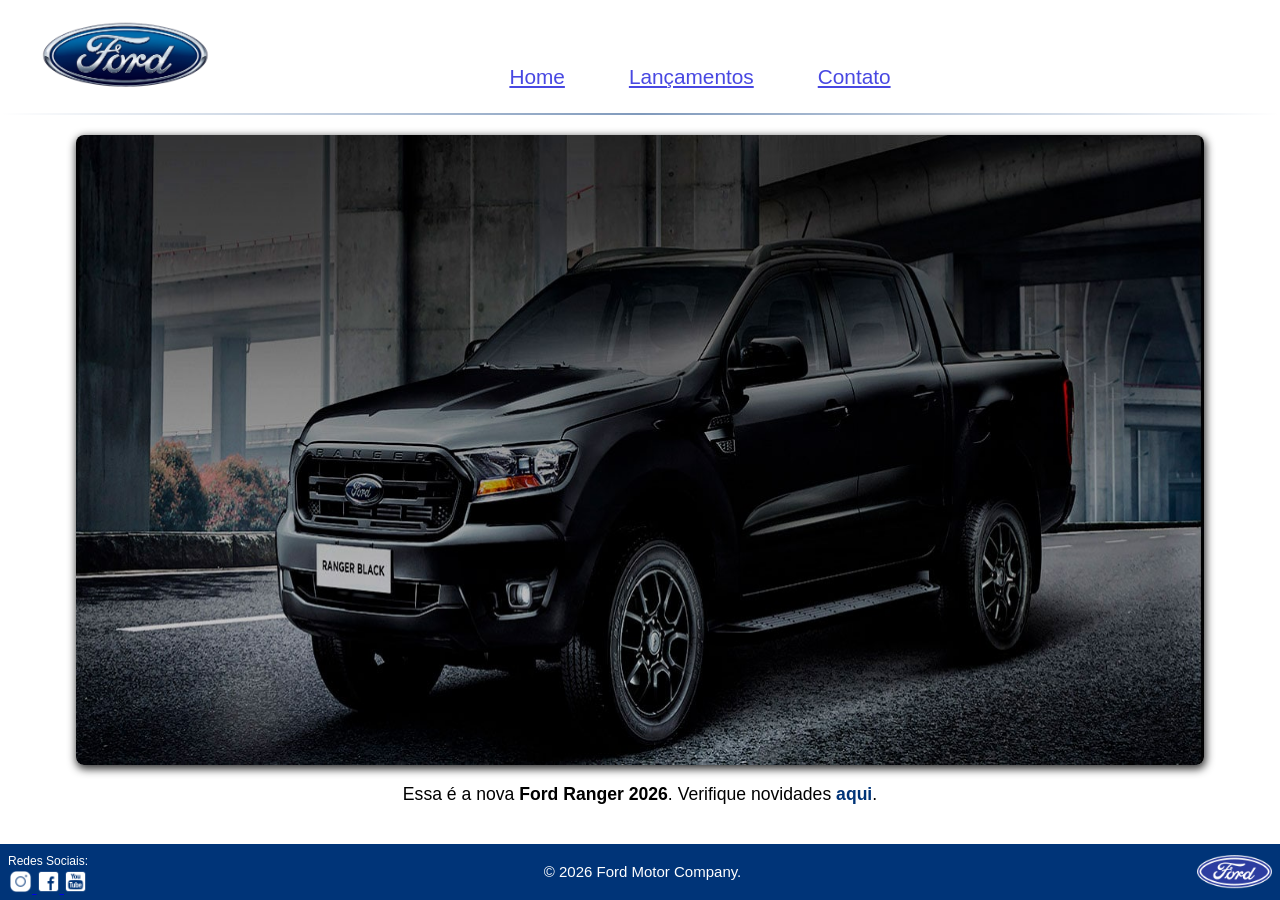
<file: index.html>
<!doctype html>
<html lang="pt-br">
  <head>
    <meta charset="UTF-8" />
    <meta name="viewport" content="width=device-width, initial-scale=1.0" />
    <link rel="Icon site" href="Favicon-ford.svg" type="image/svg" />
    <link rel="stylesheet" href="css/style.css" />
    <title>Desafio Sprint 3</title>
  </head>
  <body>
    <header id="header-container">
      <a href="index.html">
        <img src="img/logo-ford-256.png" alt="logo-ford" />
      </a>
      <nav>
        <ul>
          <li><a href="index.html">Home</a></li>
          <li><a href="lancamento.html">Lançamentos</a></li>
          <li><a href="contato.html">Contato</a></li>
        </ul>
      </nav>
    </header>
    <hr />
    <main>
      <section>
        <figure class="img-carro">
          <img src="img/imagem_1.jpg" alt="veículo-ford-ranger-black" />
        </figure>
        <p>
          Essa é a nova <strong>Ford Ranger 2026</strong>. Verifique novidades
          <a href="lancamento.html">aqui</a>.
        </p>
      </section>
    </main>
    <footer>
      <span id="texto-redes-sociais">Redes Sociais:</span>
      <div id="redes-sociais">
        <a href="https://www.instagram.com/fordbrasil" target="_blank">
          <img
            class="redes-sociais-icones"
            src="img/instagram-logo-50.png"
            alt="icone-instagram"
          />
        </a>
        <a href="https://www.facebook.com/FordBrasil" target="_blank">
          <img
            class="redes-sociais-icones"
            src="img/facebook-50.png"
            alt="icone-facebook"
          />
        </a>
        <a href="https://www.youtube.com/@fordbrasil" target="_blank">
          <img
            class="redes-sociais-icones"
            src="img/youtube-squared-50.png"
            alt="icone-youtube"
          />
        </a>
      </div>
      <span id="copy">&copy; 2026 Ford Motor Company.</span>
      <img id="icone-ford" src="img/ford-96.png" alt="logo-ford" />
    </footer>
  </body>
</html>
</file>
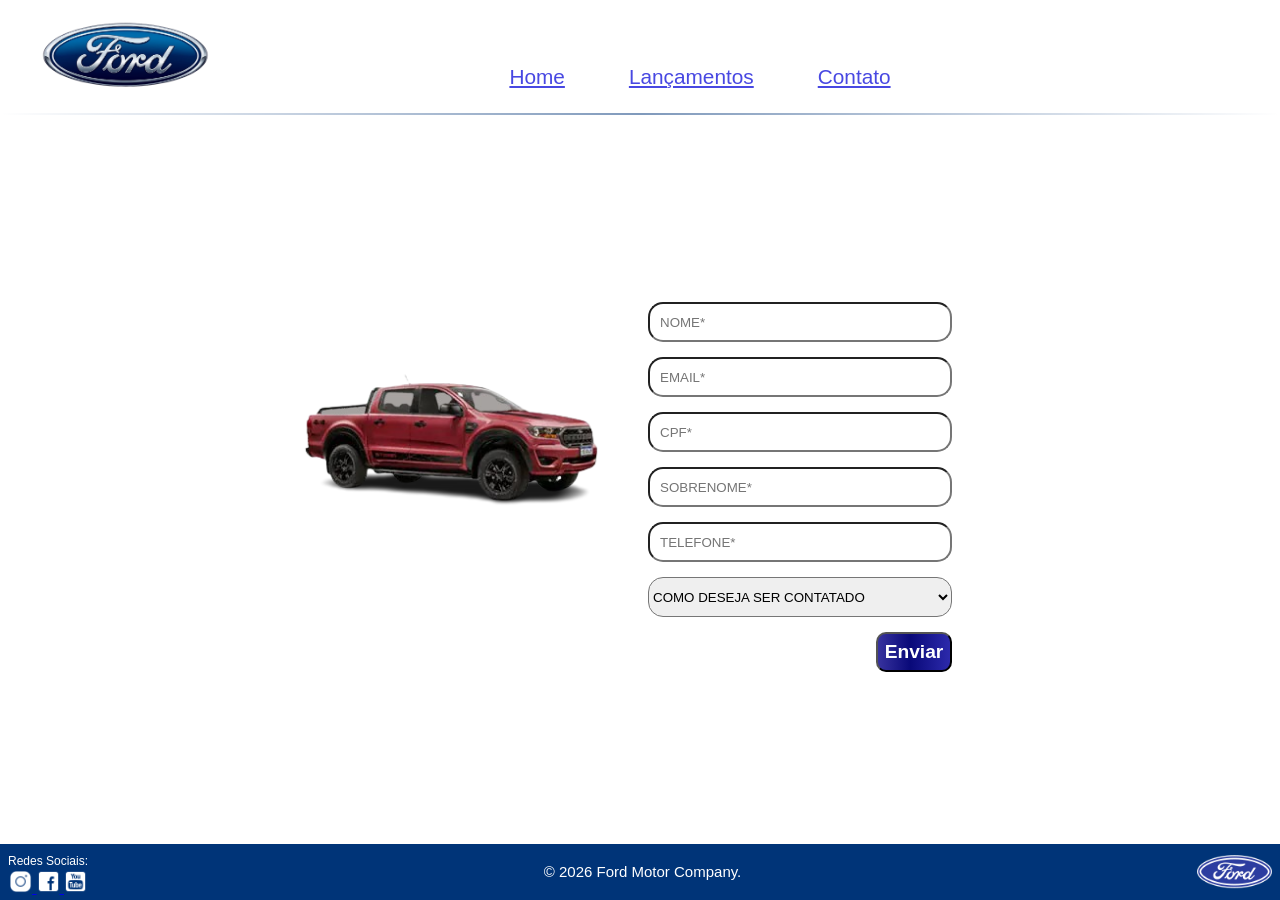
<file: contato.html>
<!doctype html>
<html lang="en">
  <head>
    <meta charset="UTF-8" />
    <meta name="viewport" content="width=device-width, initial-scale=1.0" />
    <link rel="stylesheet" href="css/style.css" />
    <link rel="stylesheet" href="css/lancamento.css">
    <link rel="stylesheet" href="css/contato.css" />
    <title>Contato</title>
  </head>
  <body>
    <header id="header-container">
      <a href="index.html">
        <img src="img/logo-ford-256.png" alt="logo-ford" />
      </a>
      <nav>
        <ul>
          <li><a href="index.html">Home</a></li>
          <li><a href="lancamento.html">Lançamentos</a></li>
          <li><a href="contato.html">Contato</a></li>
        </ul>
      </nav>
    </header>

    <hr />

    <main>
      <section>
        <figure>
          <img id="imagem-carro" src="img/storm.png" alt="ford-ranger-storm" />
        </figure>
        <form>
          <input class="input-form" type="text" placeholder="NOME*" id="nome" />
          <input
            class="input-form"
            type="text"
            placeholder="EMAIL*"
            id="email"
          />
          <input class="input-form" type="text" placeholder="CPF*" id="cpf" />
          <input
            class="input-form"
            type="text"
            placeholder="SOBRENOME*"
            id="sobrenome"
          />
          <input
            class="input-form"
            type="text"
            placeholder="TELEFONE*"
            id="telefone"
          />
          <select class="input-form" name="contato" class="fordform" required>
            <option class="input-form" selected>
              COMO DESEJA SER CONTATADO
            </option>
            <option class="input-form">TELEFONE</option>
            <option class="input-form">E-MAIL</option>
          </select>
          <span class="botao">
            <input class="btn" type="button" value="Enviar" />
          </span>
        </form>
      </section>
    </main>

    <footer>
      <span id="texto-redes-sociais">Redes Sociais:</span>
      <div id="redes-sociais">
        <a href="https://www.instagram.com/fordbrasil" target="_blank">
          <img
            class="redes-sociais-icones"
            src="img/instagram-logo-50.png"
            alt="icone-instagram"
          />
        </a>
        <a href="https://www.facebook.com/FordBrasil" target="_blank">
          <img
            class="redes-sociais-icones"
            src="img/facebook-50.png"
            alt="icone-facebook"
          />
        </a>
        <a href="https://www.youtube.com/@fordbrasil" target="_blank">
          <img
            class="redes-sociais-icones"
            src="img/youtube-squared-50.png"
            alt="icone-youtube"
          />
        </a>
      </div>
      <span id="copy">&copy; 2026 Ford Motor Company.</span>
      <img id="icone-ford" src="img/ford-96.png" alt="logo-ford" />
    </footer>
  </body>
</html>
</file>
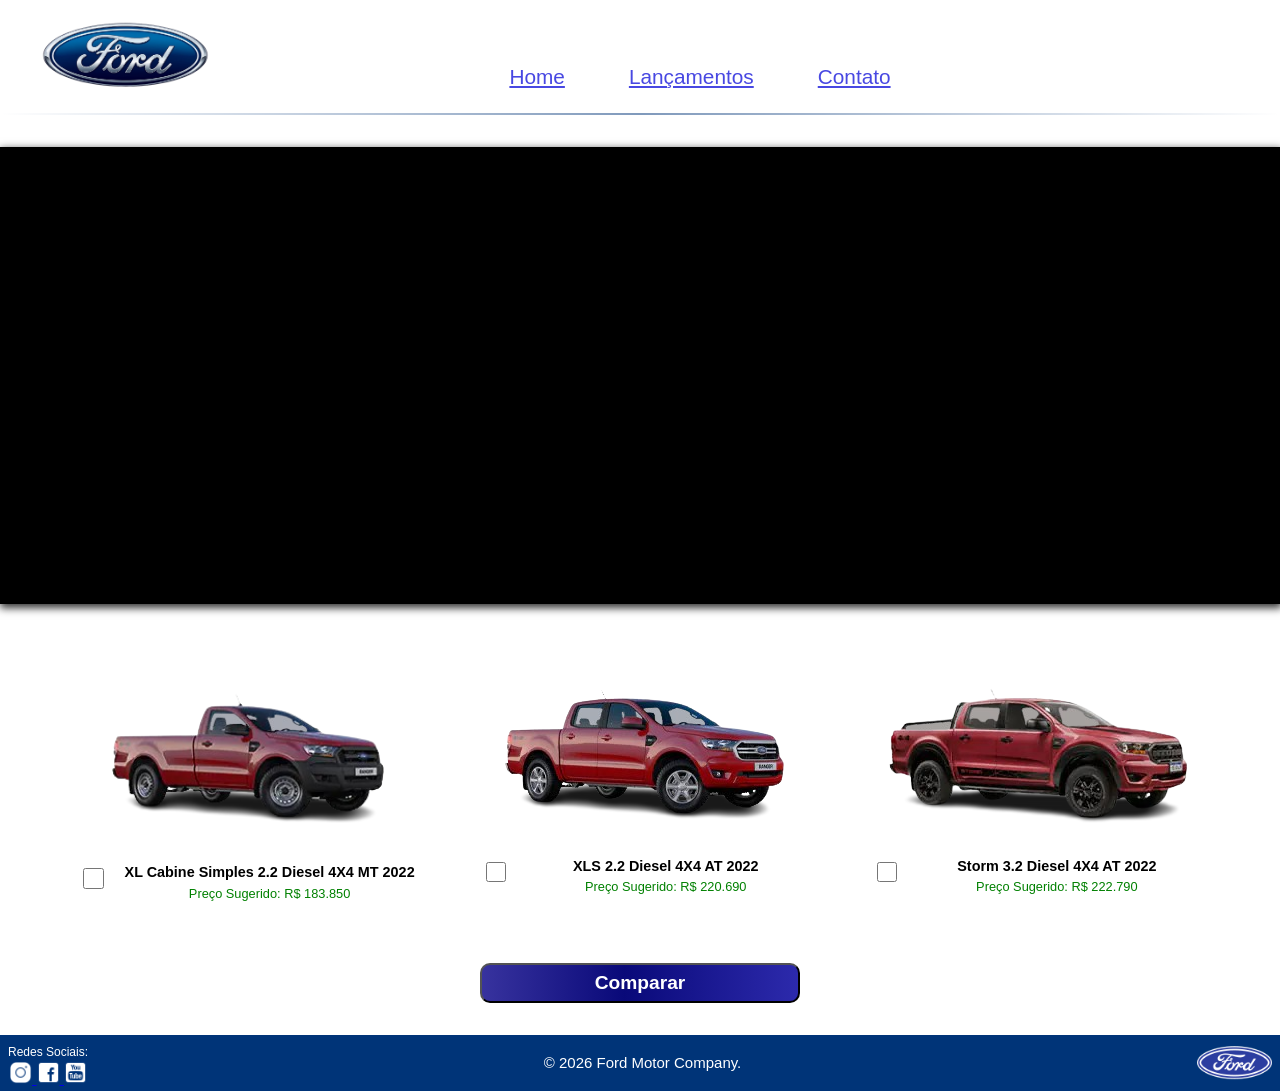
<file: lancamento.html>
<!doctype html>
<html lang="pt-br">
  <head>
    <meta charset="UTF-8" />
    <meta name="viewport" content="width=device-width, initial-scale=1.0" />
    <link rel="stylesheet" href="css/style.css" />
    <link rel="stylesheet" href="css/lancamento.css" />
    <title>Lançamento</title>
  </head>
  <body>
    <header id="header-container">
      <a href="index.html">
        <img src="img/logo-ford-256.png" alt="logo-ford" />
      </a>
      <nav>
        <ul>
          <li><a href="index.html">Home</a></li>
          <li><a href="lancamento.html">Lançamentos</a></li>
          <li><a href="contato.html">Contato</a></li>
        </ul>
      </nav>
    </header>
    <hr />
    <main>
      <section id="container-iframe">
        <figure id="video-ranger">
          <iframe
            width="auto"
            height="auto"
            src="https://www.youtube.com/embed/vQsryuNmsL0"
            title="Ford Ranger 2022 | Gerações"
            frameborder="0"
            allow="
              accelerometer;
              autoplay;
              clipboard-write;
              encrypted-media;
              gyroscope;
              picture-in-picture;
              web-share;
            "
            referrerpolicy="strict-origin-when-cross-origin"
            allowfullscreen
          ></iframe>
        </figure>
      </section>

      <section id="container-comparacao">
        <label class="card-comparacao">
          <img
            class="imagem-card"
            src="img/XL Cabine.png"
            alt="ford Ranger/XL cabine simples"
          />
          <input type="checkbox" name="carro1" class="checkbox" />
          <div id="descricao">
            <span class="descricao"
              >XL Cabine Simples 2.2 Diesel 4X4 MT 2022</span
            >
            <span class="preco-sugerido">Preço Sugerido: R$ 183.850</span>
          </div>
        </label>

        <label class="card-comparacao">
          <img
            class="imagem-card"
            src="img/xls 2.2 diesel.png"
            alt="ford Ranger/XL cabine simples"
          />
          <input type="checkbox" name="carro1" class="checkbox" />
          <div id="descricao">
            <span class="descricao">XLS 2.2 Diesel 4X4 AT 2022</span>
            <span class="preco-sugerido">Preço Sugerido: R$ 220.690</span>
          </div>
        </label>

        <label class="card-comparacao">
          <img
            class="imagem-card"
            src="img/storm.png"
            alt="ford Ranger/XL cabine simples"
          />
          <input type="checkbox" name="carro1" class="checkbox" />
          <div id="descricao">
            <span class="descricao">Storm 3.2 Diesel 4X4 AT 2022</span>
            <span class="preco-sugerido">Preço Sugerido: R$ 222.790</span>
          </div>
        </label>
      </section>
      <span class="botao">
        <input class="btn" type="button" value="Comparar">
      </span>
    </main>

    <footer>
      <span id="texto-redes-sociais">Redes Sociais:</span>
      <div id="redes-sociais">
        <a href="https://www.instagram.com/fordbrasil" target="_blank">
          <img
            class="redes-sociais-icones"
            src="img/instagram-logo-50.png"
            alt="icone-instagram"
          />
        </a>
        <a href="https://www.facebook.com/FordBrasil" target="_blank">
          <img
            class="redes-sociais-icones"
            src="img/facebook-50.png"
            alt="icone-facebook"
          />
        </a>
        <a href="https://www.youtube.com/@fordbrasil" target="_blank">
          <img
            class="redes-sociais-icones"
            src="img/youtube-squared-50.png"
            alt="icone-youtube"
          />
        </a>
      </div>
      <span id="copy">&copy; 2026 Ford Motor Company.</span>
      <img id="icone-ford" src="img/ford-96.png" alt="logo-ford" />
    </footer>
  </body>
</html>
</file>
<file: css/style.css>
/* Reset */
* {
  margin: 0px;
  padding: 0px;
  box-sizing: border-box;
}

/* Cores padrões */
:root {
  --background-body: #ffffff;
  --ford-blue: #003478;
  --text-white: #ffffff;
  --text-black: #333;
}

body {
  display: flex;
  min-height: 100vh;
  flex-direction: column;
  background-color: var(--background-body);
  font-family: Arial, Helvetica, sans-serif;
  line-height: 1.5;
}

/* Início estilização header  */
#header-container {
  display: grid;
  grid-template-columns: 1fr;
  grid-template-rows: repeat(2, auto);
}

#header-container a img {
  width: 35vw;
  max-width: 200px;
  min-width: 120px;
  height: auto;
  margin: 20px 10px 15px;
}

nav {
  margin: 0 2px;
  height: 10%;
}

nav ul {
  border: 1.5px solid var(--ford-blue);
  display: flex;
  list-style: none;
  width: 100%;
  gap: 0.05rem;
  border-radius: 2px;
}

nav li {
  width: 100%;
}

nav a {
  background-color: var(--ford-blue);
  color: var(--text-white);
  font-size: 1.05rem;
  font-weight: 600;
  display: block;
  width: 100%;
  padding: 0.5rem;
  text-align: center;
  text-decoration: none;
}

nav a:hover {
  box-shadow: 1px 5px 8px -1px var(--text-black);
  text-shadow: 1px 3px var(--text-black);
  transition: 0.03s;
  cursor: pointer;
  filter: brightness(1.2);
}

/* Início estilização main */
main {
  display: flex;
  flex-direction: column;
  justify-content: center;
  background-color: #3333332f;
  flex: 1;
  width: 100%;
  padding: 0% 2%;
}

section {
  padding: 1rem 0;
}

figure.img-carro {
  width: 100%;
  max-width: 1500px;
  margin: 0 auto;
}

section figure img {
  width: 100%;
  height: auto;
  object-fit: contain;
  object-position: center;
  display: block;
  border-radius: 8px;
  box-shadow: 1px 3px 8px 1px var(--text-black);
}

section p {
  text-align: center;
  padding: 1rem;
  font-size: 1.3rem;
}

section a {
  color: #003478;
  font-weight: 700;
  text-decoration: none;
}

section a:hover {
  font-size: 1rem;
  text-decoration: underline;
  cursor: pointer;
  transition: 0.2s;
}

/* Início estilização footer */
footer {
  display: grid;
  grid-template-columns: max-content auto max-content;
  grid-template-rows: auto auto;
  justify-items: center;
  justify-content: space-between;
  align-content: center;
  background-color: var(--ford-blue);
  width: 100%;
  min-height: 56px;
  padding: 0.5rem;
  color: var(--text-white);
}

footer #texto-redes-sociais {
  font-size: 0.75rem;
  grid-column: 1;
  grid-row: 1/1;
}

footer #redes-sociais {
  grid-column: 1;
  grid-row: 2;
  height: 22px;
}

footer .redes-sociais-icones {
  width: 23px;
}

footer #copy {
  grid-column: 2;
  grid-row: 1/-1;
  align-self: center;
  font-size: 0.65rem;
}

footer #icone-ford {
  grid-column: 3;
  grid-row: 1/-1;
  justify-self: flex-end;
  align-self: center;
  width: 18vw;
  max-width: 75px;
  min-width: 50px;
}

@media (min-width: 665px) {
  #header-container {
    display: flex;
    align-items: center;
  }

  #header-container img {
    width: 25vw;
    height: auto;
    padding-left: 30px;
  }

  nav {
    margin: 0 2px;
    padding-right: 100px;
    height: 10%;
    width: 100%;
  }

  nav ul {
    justify-content: center;
    list-style: none;
    border: none;
    gap: 3rem;
  }

  nav li {
    padding-top: 2.5rem;
    width: auto;
  }

  nav a {
    background-color: var(--background-body);
    color: rgb(72, 72, 226);
    font-weight: 500;
    font-size: 1.3rem;
    text-decoration: underline;
  }

  nav a:hover {
    box-shadow: none;
    text-shadow: none;
    text-decoration: none;
    font-weight: 600;
    transition: 0.03s;
    cursor: pointer;
    color: var(--ford-blue);
    border-radius: 8px;
  }

  main {
    background-color: var(--background-body);
  }

  hr {
    border: 0px;
    height: 2px;
    width: auto;
    margin: 0;
    opacity: 0.5;
    background-image: linear-gradient(
      to right,
      transparent,
      var(--ford-blue),
      transparent
    );
  }

  section {
    padding: 0.5rem 0;
  }

  figure.img-carro {
    padding: 0 50px;
  }

  section figure img {
    width: 100%;
    height: 70vh;
    object-fit: fill;
    aspect-ratio: 16/9;
    display: block;
    border-radius: 8px;
    box-shadow: 1px 3px 8px 1px var(--text-black);
  }
  section p{
    font-size: 1.1rem;
  }
  section a:hover {
    color: #003478;
    filter: brightness(2);
    font-weight: 700;
    font-size: 1.3rem;
    text-decoration: none;
  }

  footer #copy{
     font-size: 15px;
  }
}
</file>
<file: css/lancamento.css>
main {
  background-color: var(--background-body);
  justify-content: start;
  padding: 2rem 0;
}

section#container-iframe {
  background-color: rgb(0, 0, 0);
  justify-items: center;
  padding: 0;
  box-shadow: 1px 3px 8px 1px var(--text-black);
}

figure#video-ranger {
  width: 90%;
  max-width: 1500px;
}

iframe {
  aspect-ratio: 16/9;
  width: 100%;
  height: 30dvh;
}

section#container-comparacao {
  display: flex;
  flex-direction: column;
}

label.card-comparacao {
  display: grid;
  grid-template-columns: repeat(8, 2fr);
  grid-template-rows: repeat(2, max-content);
  padding: 2rem 2rem;
}

img.imagem-card {
  grid-column: 2/8;
  width: 100%;
}

input.checkbox {
  grid-column: 2;
  grid-row: 2/-1;
  width: 40%;
}

div#descricao {
  display: flex;
  flex-flow: column nowrap;
  text-align: center;
  font-size: 0.8rem;
  padding-top: 0.5rem;
  grid-column: 3/8;
  grid-row: 2/-1;
  align-items: center;
}

span.descricao {
  font-size: 0.9rem;
  font-weight: 600;
}

span.preco-sugerido {
  color: green;
  font-weight: 400;
}

span.botao {
  display: flex;
  justify-content: center;
}

input.btn {
  font-weight: 600;
  font-size: 1.2rem;
  border-radius: 10px;
  width: 50%;
  height: 40px;
  color: var(--text-white);
  cursor: pointer;
  background: #020024;
  background: linear-gradient(
    90deg,
    rgba(14, 8, 138, 0.829) 0%,
    rgba(9, 9, 121, 1) 45%,
    rgba(15, 12, 160, 0.877) 100%,
    rgb(4, 5, 81) 100%
  );
}

input.btn:hover {
  box-shadow: 0px 1px 5px 1px var(--text-black);
  margin-left: 10px;
  padding: 0 10px;
  transition: 0.4ms;
  filter: brightness(1.4);
}

@media (min-width: 665px) {
  figure#video-ranger {
    width: 90%;
    max-width: 1500px;
  }

  iframe {
    height: 50dvh;
    max-height: 55dvh;
  }

  section#container-comparacao {
    display: flex;
    flex-flow: row nowrap;
    justify-content: space-evenly;
    gap: 0.5rem;
    margin: 20px;
  }

  label.card-comparacao {
    padding: 2rem 0;
  }

  img.imagem-card {
    grid-column: 1/-1;
    width: 100%;
  }

  input.checkbox {
    grid-column: 1;
    grid-row: 2;
    width: 50%;
  }

  div#descricao {
    grid-column: 2/-1;
  }

  input.btn {
    font-size: 1.2rem;
    width: 25%;
  }
}
</file>
<file: css/contato.css>
main {
  background-color: var(--background-body);
  justify-content: start;
  padding: 2rem 0.5rem;
}

section {
  display: flex;
  flex-direction: column;
}

section figure img {
  width: 70%;
  height: auto;
  box-shadow: none;
}

img#imagem-carro {
  justify-self: center;
  width: 350px;
  max-width: 400px;
  height: 100%;
}

form {
  padding-top: 1rem;
  display: flex;
  flex-direction: column;
  width: 100%;
  align-items: center;
  align-self: center;
  gap: 15px;
}

form :placeholder-shown {
  padding-left: 10px;
}

.input-form {
  border-radius: 15px;
  width: 80%;
  height: 40px;
}

span.botao {
  justify-content: flex-end;
  width: 80%;
}

@media (min-width: 665px) {
  main {
    justify-content: center;
    align-items: center;
  }

  section {
    display: grid;
    grid-template-columns: 1fr max-content;
    margin: 0.8rem;
  }

  figure{
    grid-column: 1;
  }

  form{
    grid-column: 2;
  }

  img#imagem-carro {
    margin-top: 20%;
    width: 100%;
    max-width: 600px;
    height: auto;
    object-fit: contain;
  }

  form{
    width: 380px;
  }

}
</file>
